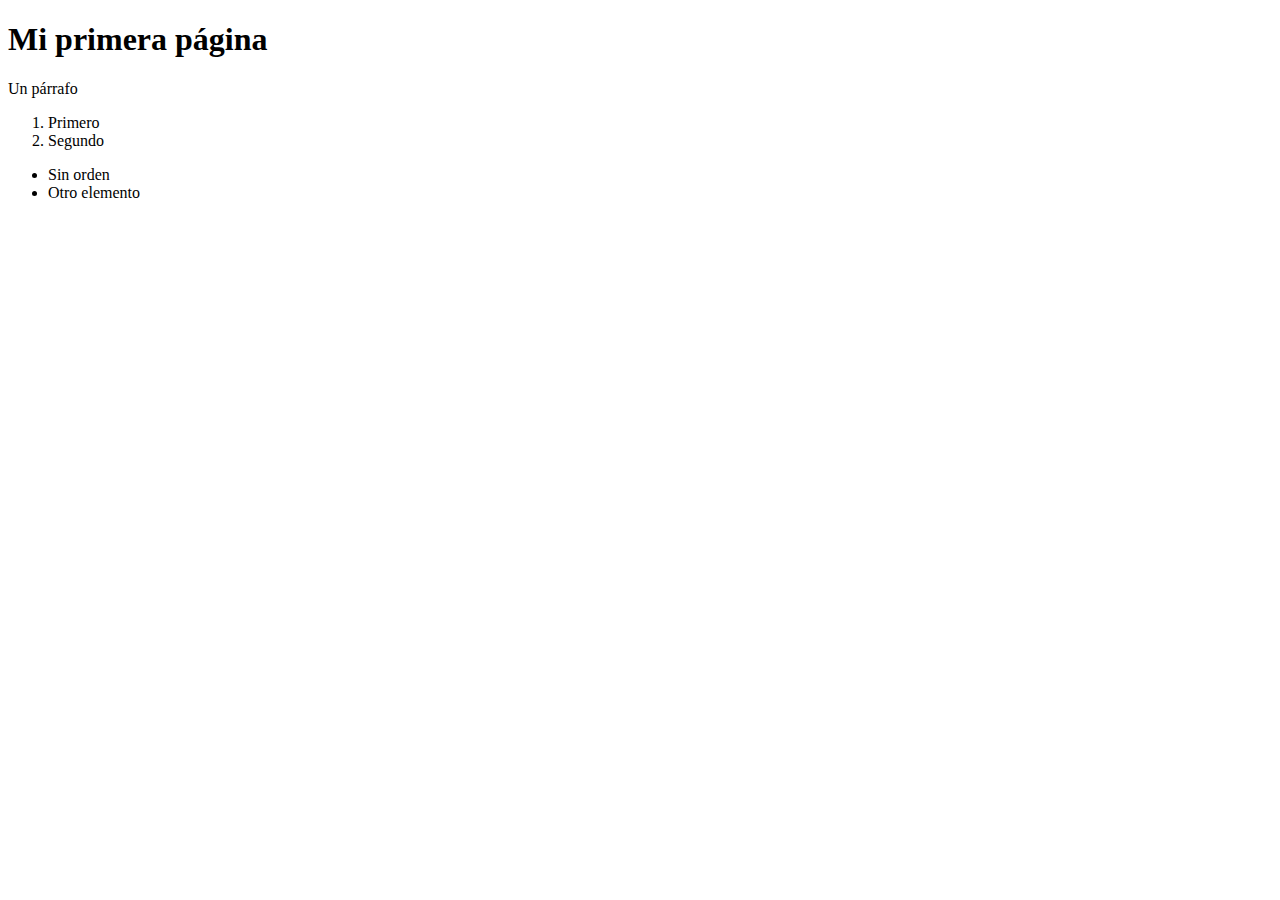
<file: index.html>
<!DOCTYPE html>
<html>
    <head>
        <title>Mi primera página</title>
    </head>
    <body>
        <h1>Mi primera página</h1>
        <p>Un párrafo</p>

        <!-- Lista ordenada -->
        <ol>
            <li>Primero</li>
            <li>Segundo</li>
        </ol>

        <!-- Lista no ordenada -->
        <ul>
            <li>Sin orden</li>
            <li>Otro elemento</li>
        </ul>
    </body>
</html>
</file>
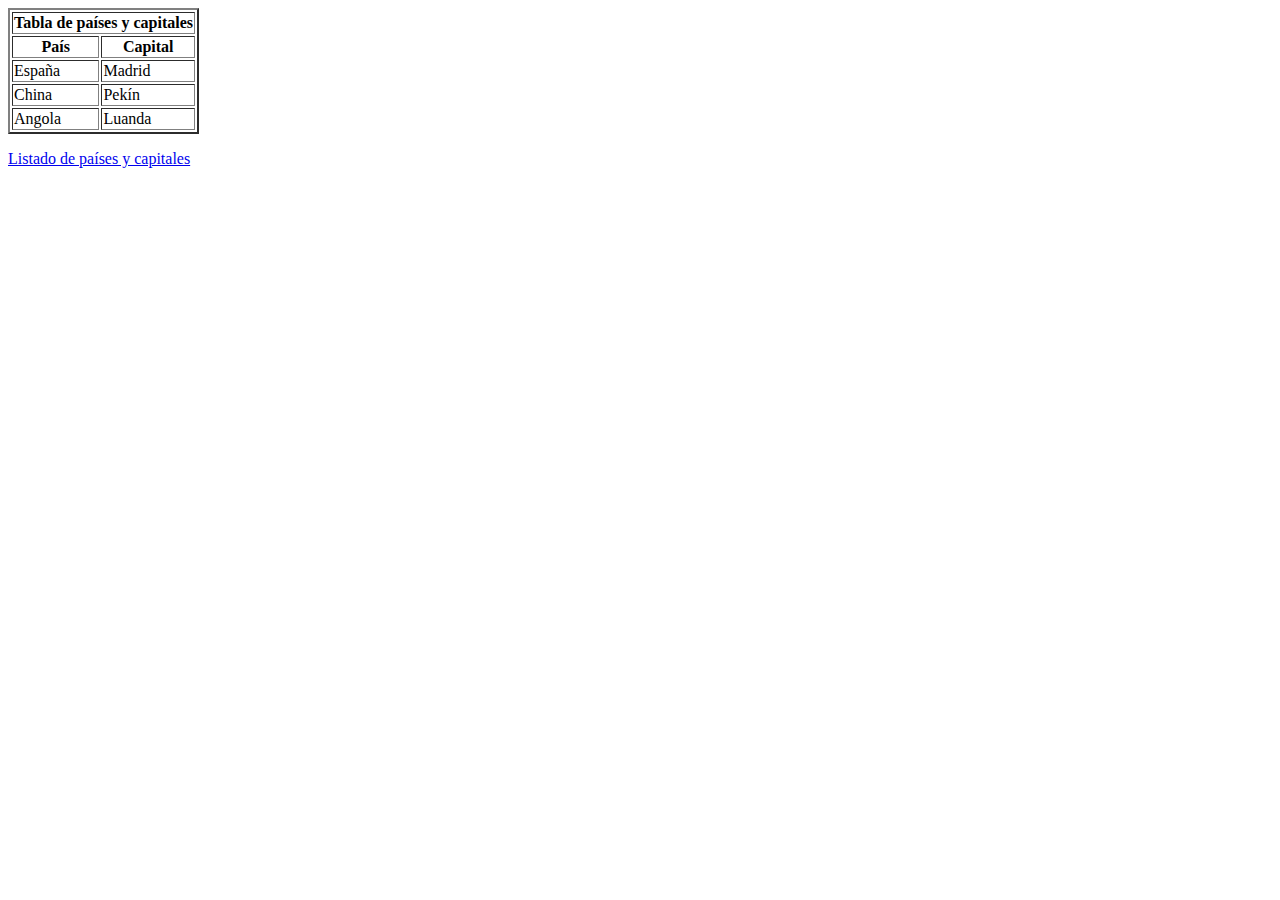
<file: ejercicio3.html>
<!DOCTYPE html>
<html>
    <head>
        <title>Tabla de países</title>
    </head>
    <body>
        <table border="2">
            <tr>
                <th colspan= "2">Tabla de países y capitales</th>
            </tr>
            <tr>
                <th>País</th>
                <th>Capital</th>
            </tr>
            <tr>
                <td>España</td>
                <td>Madrid</td>
            </tr>
            <tr>
                <td>China</td>
                <td>Pekín</td>
            </tr>
            <tr>
                <td>Angola</td>
                <td>Luanda</td>
            </tr>
        </table>
        <p>
            <a href="https://www.infolaso.com/paises-y-capitales-del-mundo-por-continentes.html"target="_blank">Listado de países y capitales</a>
        </p>
    </body>
</html>
</file>
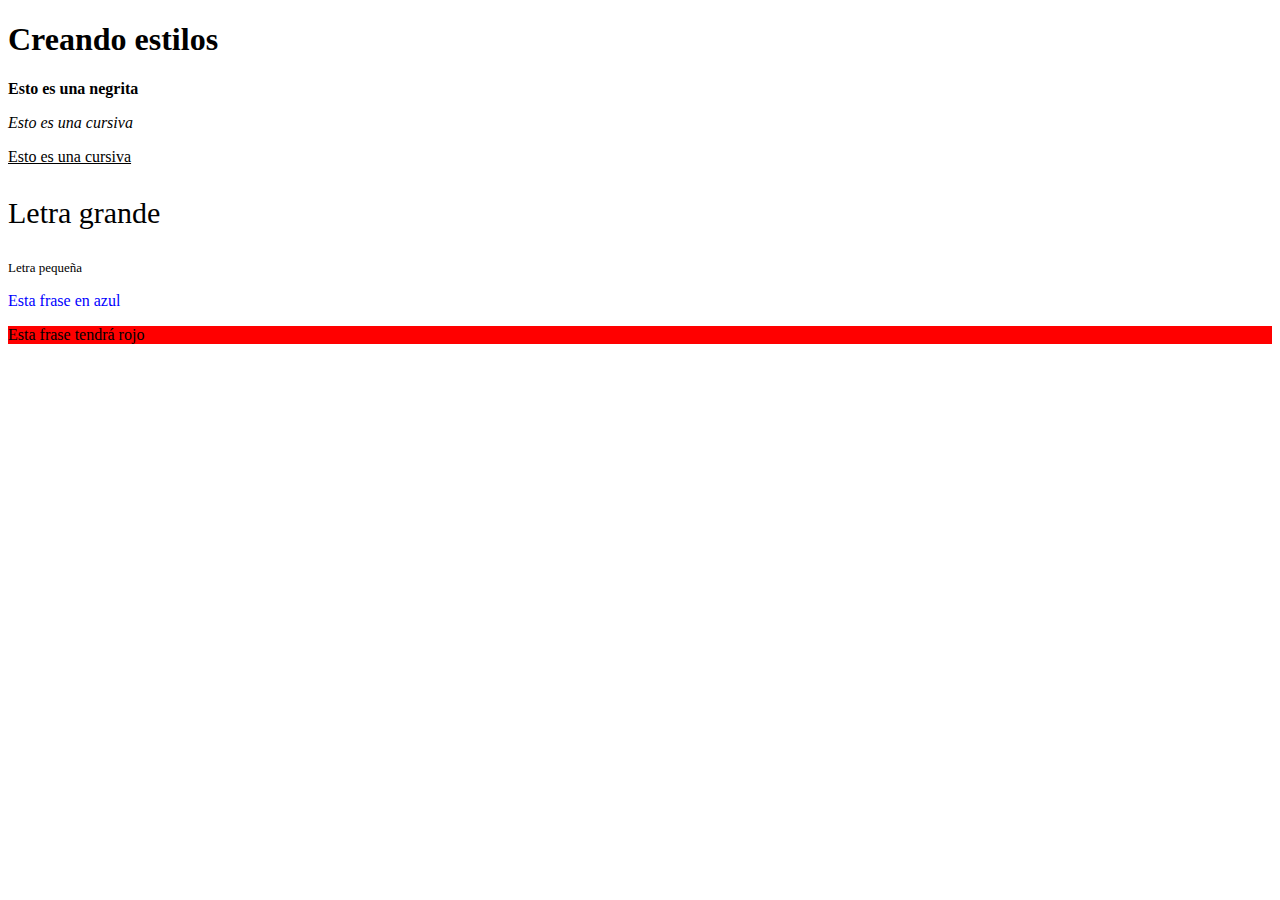
<file: ejercicioestilos.html>
<!DOCTYPE html>
<html>
    <head>
        <title>Estilos</title>
    </head>
    <body>
        <h1>Creando estilos</h1>
        <p><b>Esto es una negrita</b></p>
        <p><i>Esto es una cursiva</i></p>
        <p><u>Esto es una cursiva</u></p>
        <p style="font-size: 30px;">Letra grande</p>
        <p style="font-size: small;">Letra pequeña</p>
        <p style="color: blue;">Esta frase en azul</p>
        <p style= "background-color: red;">Esta frase tendrá rojo</p>
    </body>
</html>
</file>
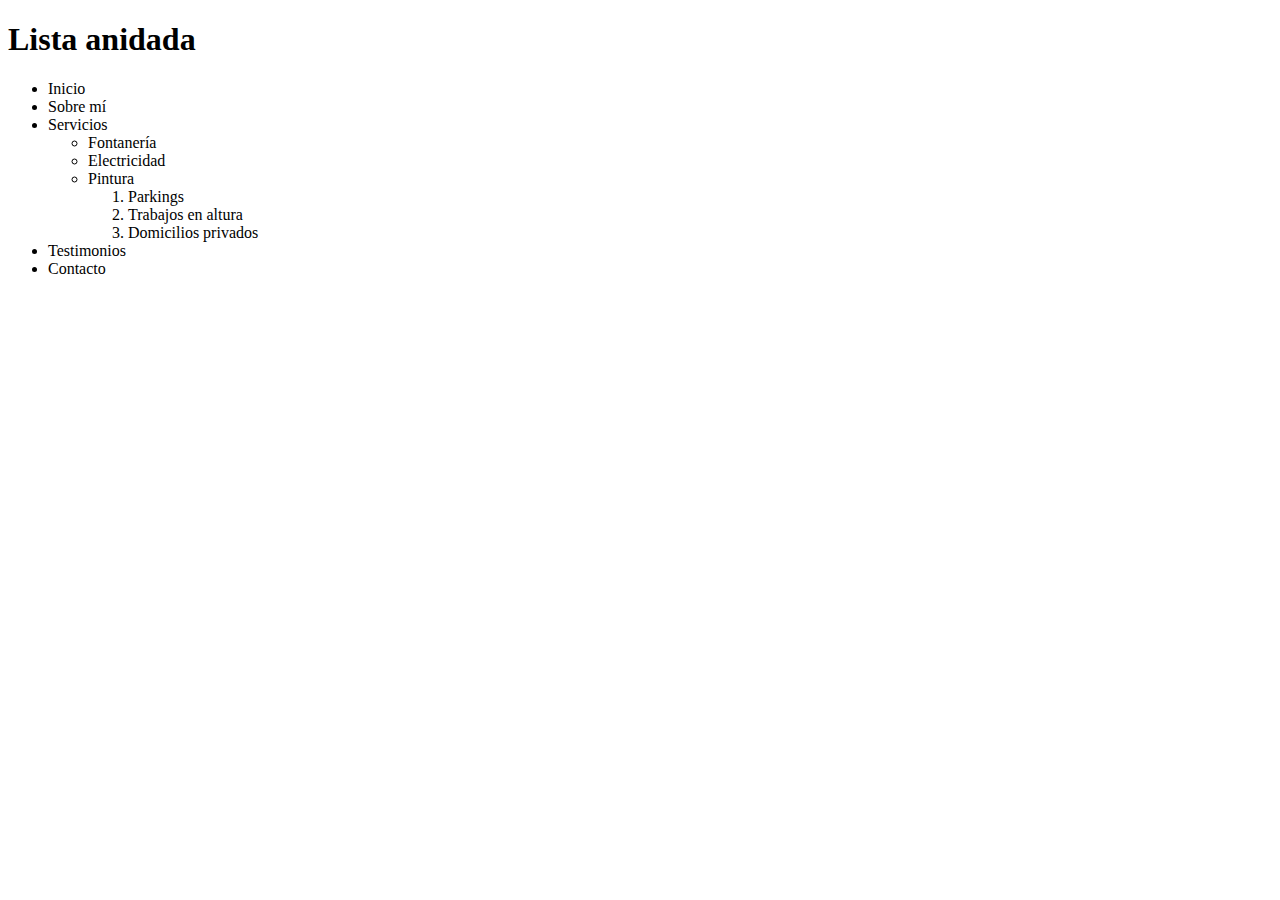
<file: ejerciciolistaanidada.html>
<!DOCTYPE html>
<html>
    <head>
        <title>Lista anidada</title>
    </head>
    <body>
        <h1>Lista anidada</h1>
        <ul>
            <li>Inicio</li>
            <li>Sobre mí</li>
            <li>Servicios</li>
                <ul>
                    <li>Fontanería</li>
                    <li>Electricidad</li>
                    <li>Pintura</li>
                        <ol>
                            <li>Parkings</li>
                            <li>Trabajos en altura</li>
                            <li>Domicilios privados</li>
                        </ol>
                </ul>
            <li>Testimonios</li>
            <li>Contacto</li>
        </ul>
    </body>
</html>
</file>
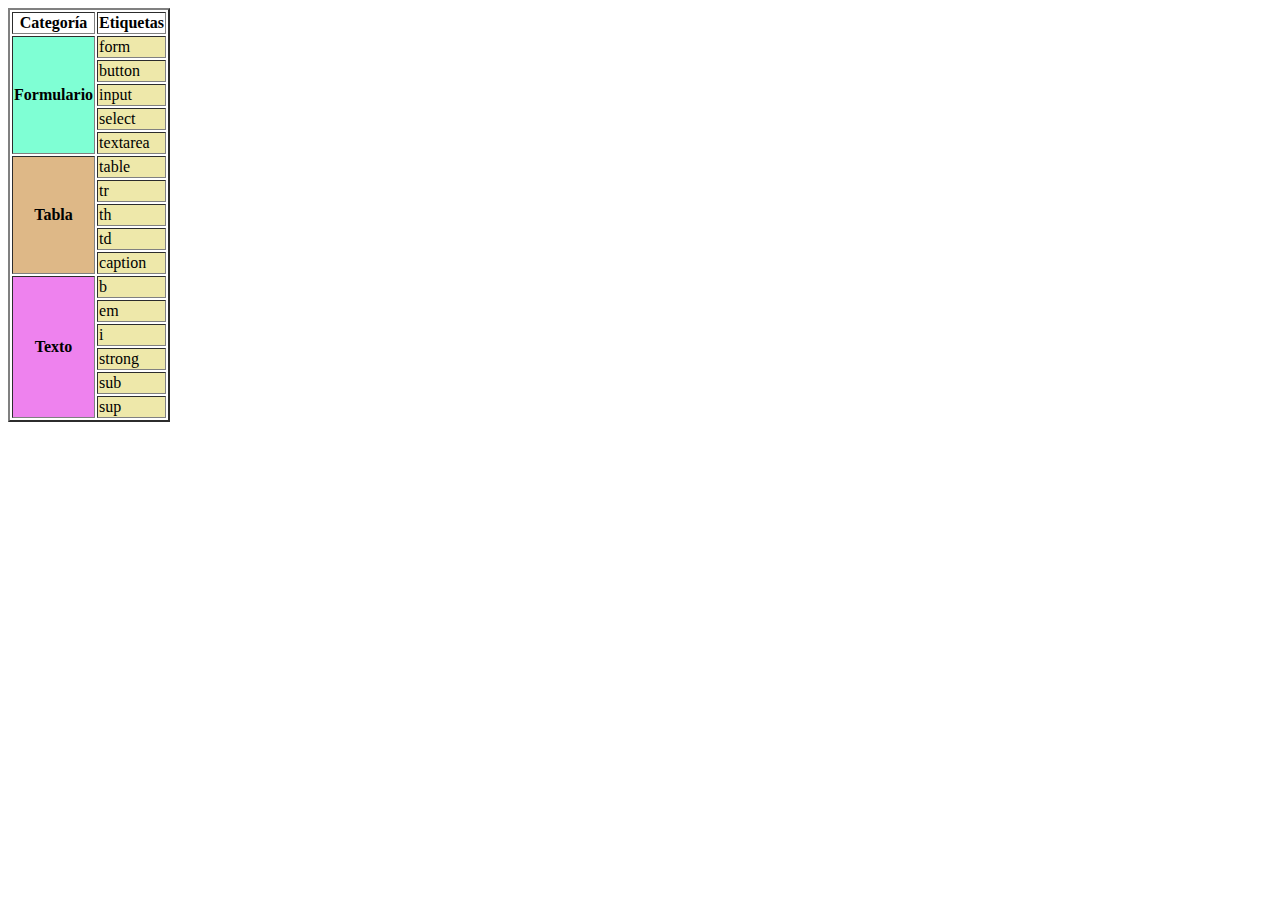
<file: tabla.html>
<!DOCTYPE html>
<html>
    <head>
        <title>Tabla grande</title>
    </head>
    <body>
        <table border="2">
            <tr>
                <th>Categoría</th>
                <th>Etiquetas</th>
            </tr> 
            <tr>
                <th rowspan= "5" style= "background-color: aquamarine;">Formulario</th>
                <td style="background-color: palegoldenrod;">form</td>
            </tr>
            <tr>
                <td style="background-color: palegoldenrod;">button</td>
            </tr>
            <tr>
                <td style="background-color: palegoldenrod;">input</td>
            </tr>
            <tr>
                <td style="background-color: palegoldenrod;">select</td>
            </tr>
            <tr>
                <td style="background-color: palegoldenrod;">textarea</td>
            </tr>
            <tr>
                <th rowspan= "5" style= "background-color: burlywood;">Tabla</th>
                <td style="background-color: palegoldenrod;">table</td>
            </tr>
            <tr>
                <td style="background-color: palegoldenrod;">tr</td>
            </tr>
            <tr>
                <td style="background-color: palegoldenrod;">th</td>
            </tr>
            <tr>
                <td style="background-color: palegoldenrod;">td</td>
            </tr>
            <tr>
                <td style="background-color: palegoldenrod;">caption</td>
            </tr>
            <tr>
                <th rowspan= "6" style="background-color: violet;">Texto</th>
                <td style="background-color: palegoldenrod;">b</td>
            </tr>
            <tr>
                <td style="background-color: palegoldenrod;">em</td>
            </tr>
            <tr>
                <td style="background-color: palegoldenrod;">i</td>
            </tr>
            <tr>
                <td style="background-color: palegoldenrod;">strong</td>
            </tr>
            <tr>
                <td style="background-color: palegoldenrod;">sub</td>
            </tr>
            <tr>
                <td style="background-color: palegoldenrod;">sup</td>
            </tr>
        </table>
    </body>
</html>
</file>
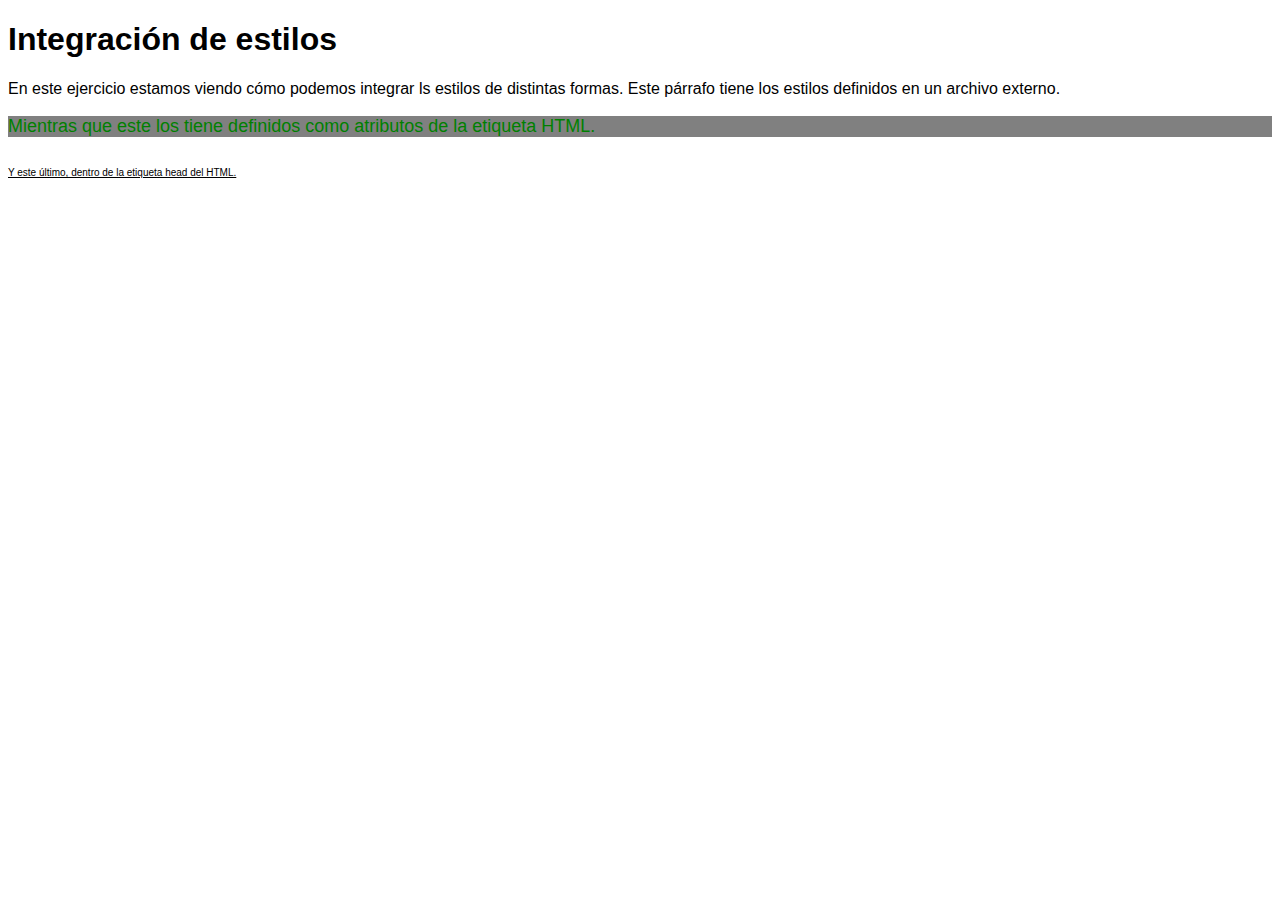
<file: EjerciciosCSS/ejercicio1.html>
<!DOCTYPE html>
<html>
    <head>
        <title>Integración de estilos</title>
        <link rel="=stylesheet" href="estilos.css">
        <style>
            html {font-family: 'Segoe UI', Tahoma, Geneva, Verdana, sans-serif;}
            .interno{
                font-size: 10px;
                margin-top: 30px;
                text-decoration: underline;
            }
        </style>
    </head>
    <body>
        <h1>Integración de estilos</h1>
        <p id="externo">En este ejercicio estamos viendo cómo podemos integrar ls estilos de distintas formas. Este párrafo tiene los estilos definidos en un archivo externo.</p>
        <p style= "font-size: 18px; color: green; background-color: gray;">Mientras que este los tiene definidos como atributos de la etiqueta HTML.</p>
        <p class="interno">Y este último, dentro de la etiqueta head del HTML.</p>
    </body>
</html>
</file>
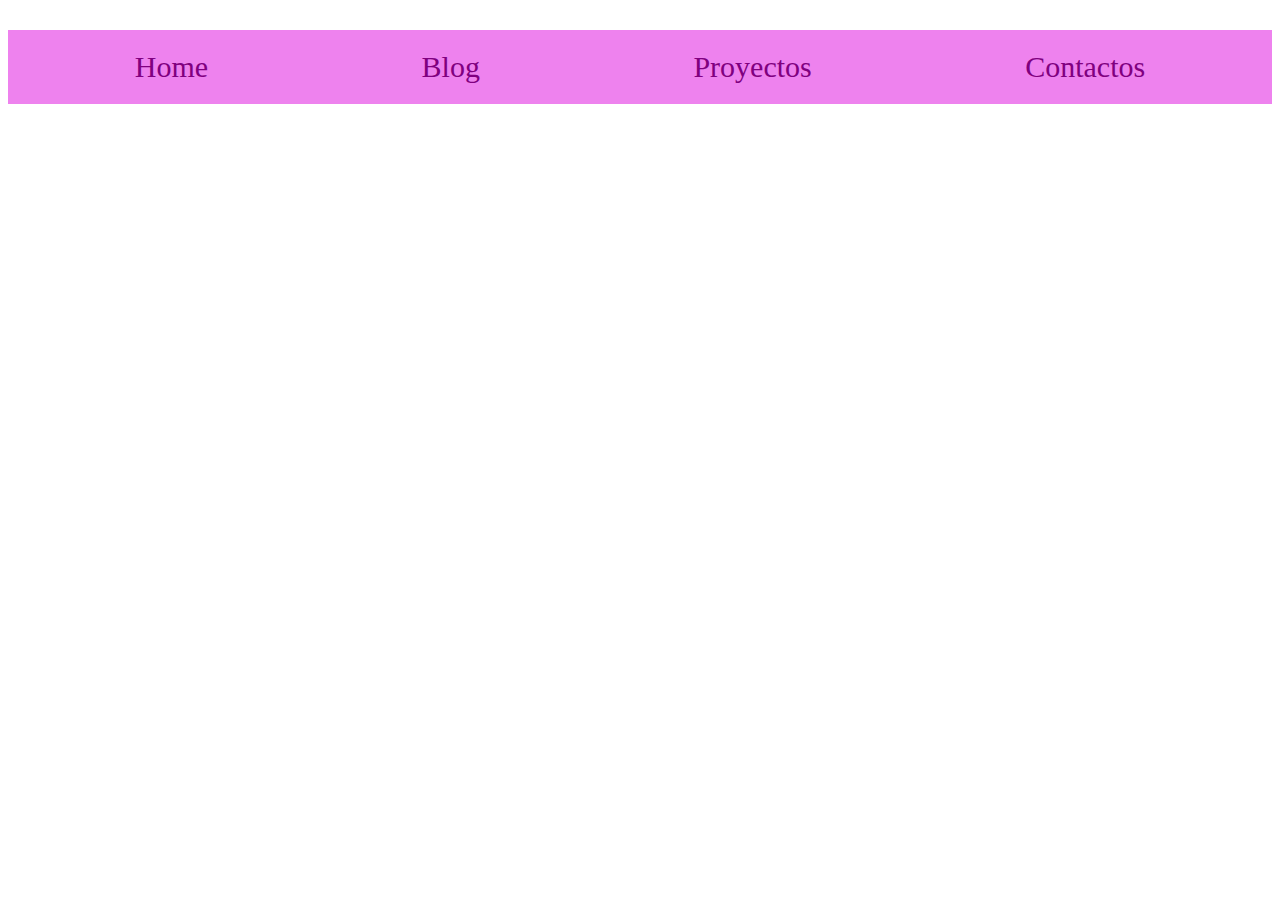
<file: EjerciciosCSS/ejercicio3.html>
<!DOCTYPE html>
<html>
    <head>
        <title>Menú de navegación</title>
        <link REL=StyleSheet HREF="ejercicio3.css">
    </head>
    <body>
        <ul style="list-style-type: none; background-color:violet; color:purple; font-size: 30px;" id="container">
            <li>Home</li>
            <li>Blog</li>
            <li>Proyectos</li>
            <li>Contactos</li>
        </ul>
    </body>
</html>
</file>
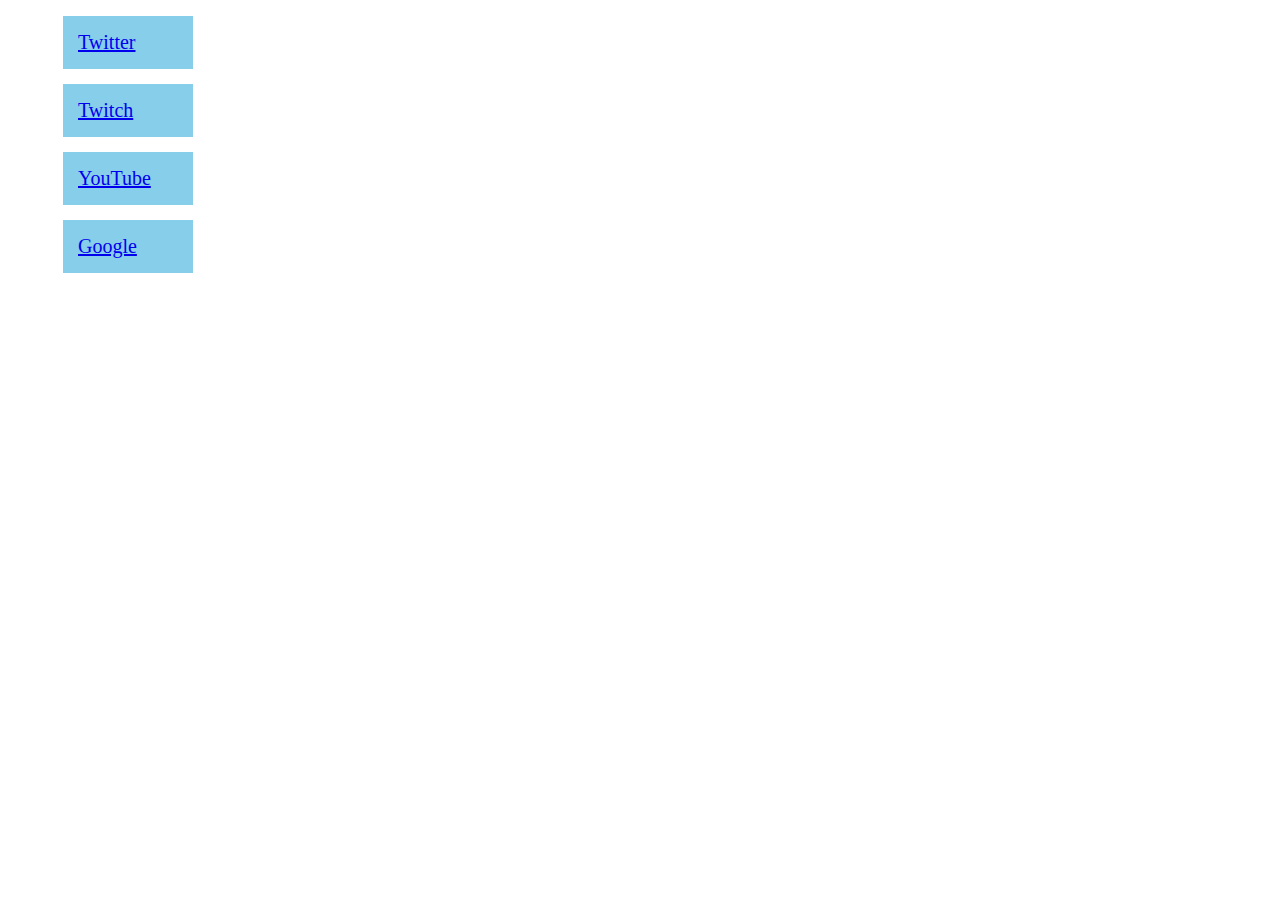
<file: EjerciciosCSS/ejercicio4.html>
<!DOCTYPE html>
<html>
    <head>
        <title>Menú lateral</title>
        <link REL=StyleSheet HREF="ejercicio4.css">
    </head>
    <body>
        <ul>
            <li id="lista"><a href="https://twitter.com/"target="_blank">Twitter</a></li>
            <li id="lista"><a href="https://www.twitch.tv/?lang=es-ES"target="_blank">Twitch</a></li>
            <li id="lista"><a href="https://www.youtube.com/"target="_blank">YouTube</a></li>
            <li id="lista"><a href="https://www.google.es/"target="_blank">Google</a></li>
        </ul>
    </body>
</html>
</file>
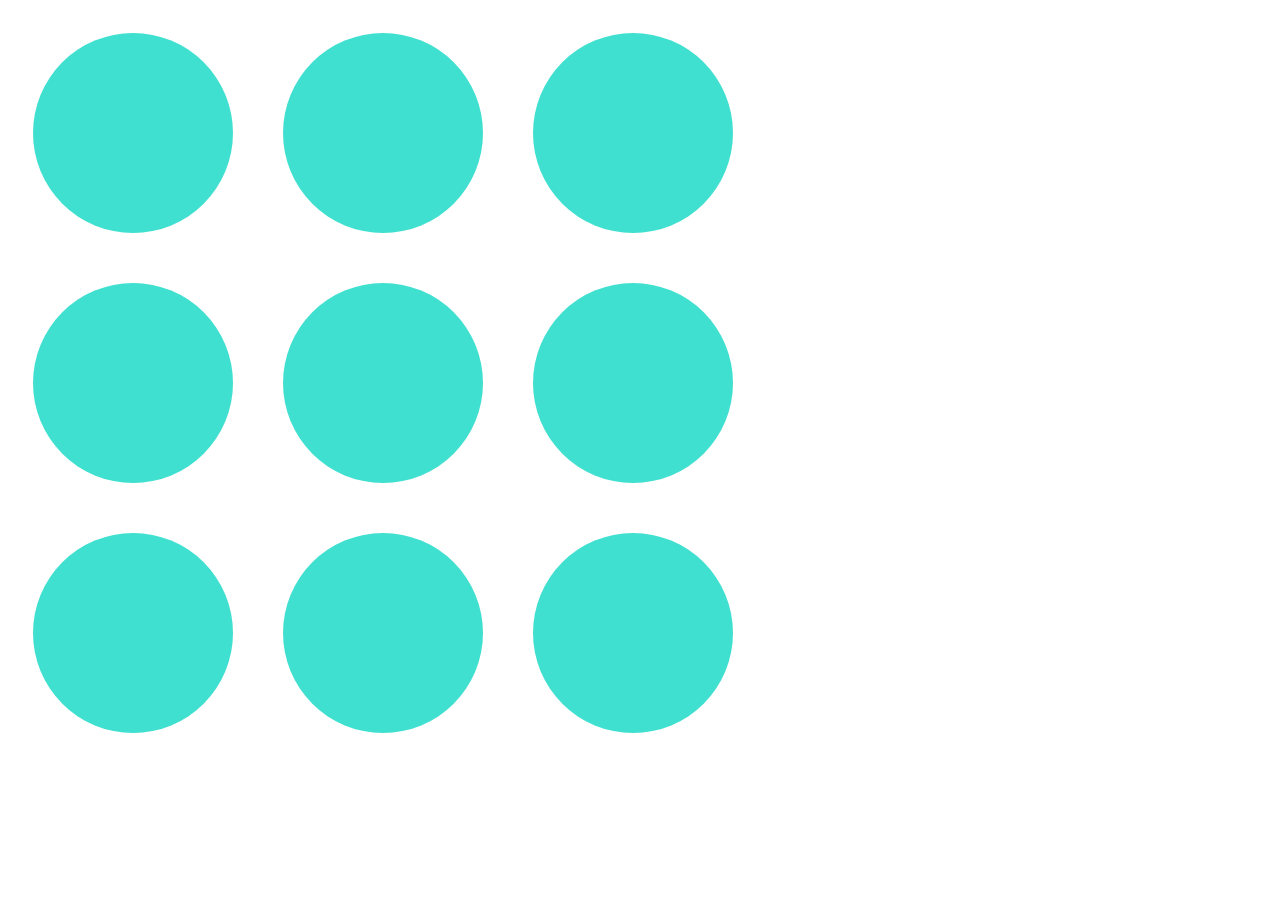
<file: EjerciciosCSS/ejercicioimagen.html>
<!DOCTYPE html>
<html>
    <head>
        <title>Imagen</title>
        <link rel="stylesheet" href="ejercicioimagen.css">
    </head>
    <body id="body">
        <div>
            <div id="container2">
                <div class="button"></div>
                <div class="button"></div>
                <div class="button"></div>
            </div>
            <div id="container2">
                <div class="button"></div>
                <div class="button"></div>
                <div class="button"></div>
            </div>
            <div id="container2">
                <div class="button"></div>
                <div class="button"></div>
                <div class="button"></div>
            </div>
        </div>
    </body>
</html>
</file>
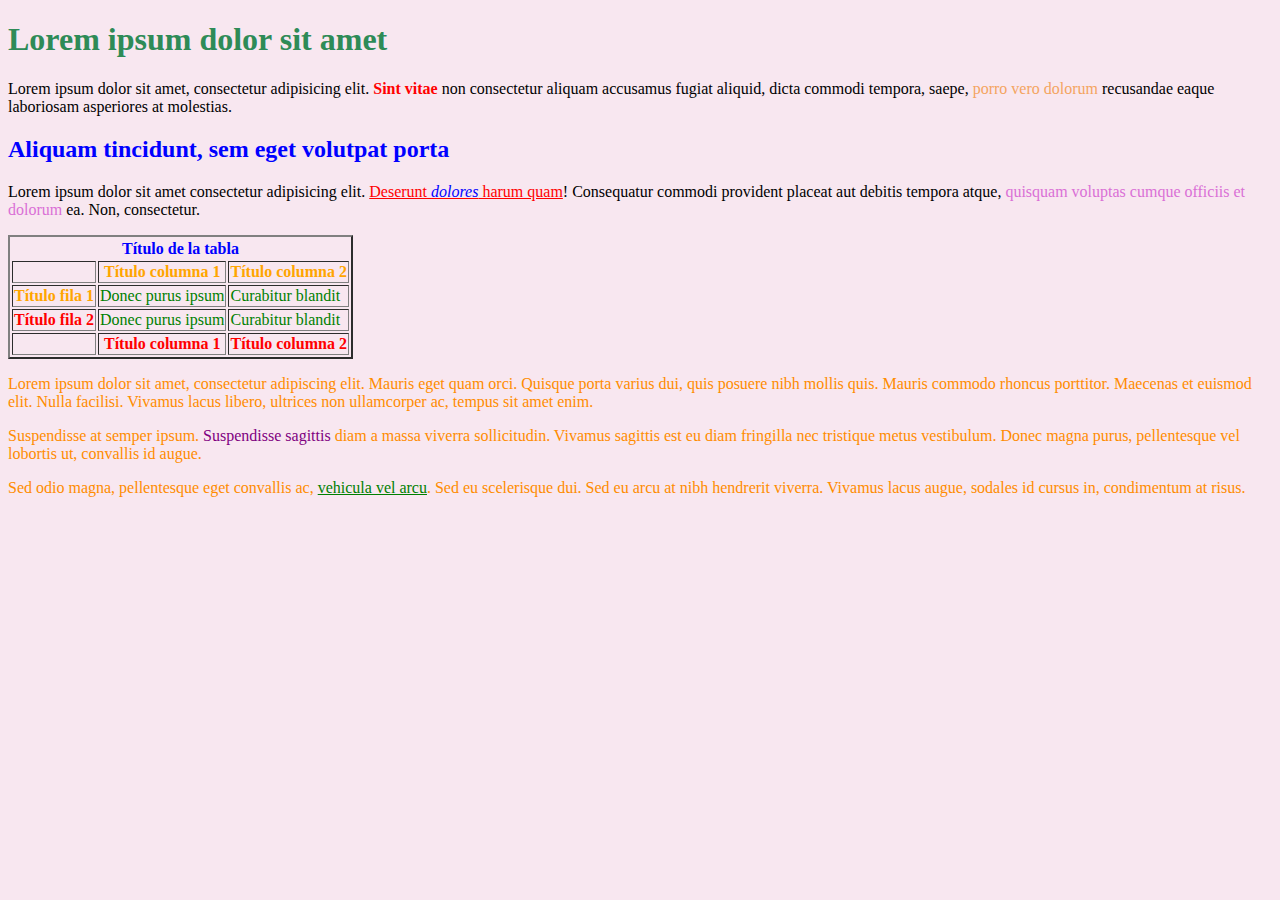
<file: EjerciciosCSS/ejercicioLorem.html>
<!DOCTYPE html>
<html>

<head>
    <title>Lorem ipsum</title>
</head>

<body style="background-color:rgb(248, 231, 240);">
    <h1 style="color:seagreen; font-weight: bold;">Lorem ipsum dolor sit amet</h1>
    <p>Lorem ipsum dolor sit amet, consectetur adipisicing elit. <b style="color: red;">Sint vitae</b> non consectetur aliquam accusamus fugiat aliquid, dicta commodi tempora, saepe, <span style="color: sandybrown;">porro vero dolorum</span> recusandae eaque laboriosam asperiores at molestias.</p>
    <h2 style="color: blue;">Aliquam tincidunt, sem eget volutpat porta</h2>
    <p>Lorem ipsum dolor sit amet consectetur adipisicing elit. <a href="https://es.wikipedia.org/wiki/Dolores_(Alicante)"target="_blank" style="color: red;">Deserunt <i style="color: blue;">dolores</i> harum quam</a>! Consequatur commodi provident placeat aut debitis tempora atque, <span style="color: orchid;">quisquam voluptas cumque officiis et dolorum</span> ea. Non, consectetur.</p>
    <table border="2">
        <tr>
            <th colspan="3"; style="color: blue; border: none;">Título de la tabla</th>
        </tr>
        <tr style="color: orange;">
            <th></th>
            <th>Título columna 1</th>
            <th>Título columna 2</th>
        </tr>
        <tr>
            <th style="color: orange;">Título fila 1</th>
            <td style="color: green;">Donec purus ipsum</td>
            <td style="color: green;">Curabitur blandit</td>
        </tr>
        <tr>
            <th style="color: red;">Título fila 2</th>
            <td style="color: green;">Donec purus ipsum</td>
            <td style="color: green;">Curabitur blandit</td>
        </tr>
        <tr style="color: red;">
            <th></th>
            <th>Título columna 1</th>
            <th>Título columna 2</th>
        </tr>
    </table>
    <p style="color:darkorange;">Lorem ipsum dolor sit amet, consectetur adipiscing elit. Mauris eget quam orci. Quisque porta varius dui, quis posuere nibh mollis quis. Mauris commodo rhoncus porttitor. Maecenas et euismod elit. Nulla facilisi. Vivamus lacus libero, ultrices non ullamcorper ac, tempus sit amet enim. </p>

    <p style="color:darkorange">Suspendisse at semper ipsum. <span style="color:purple;">Suspendisse sagittis</span> diam a massa viverra sollicitudin. Vivamus sagittis est eu diam fringilla nec tristique metus vestibulum. Donec magna purus, pellentesque vel lobortis ut, convallis id augue.</p>

    <p style="color:darkorange;">Sed odio magna, pellentesque eget convallis ac, <a href="https://es.lipsum.com/"target="_blank" style="color: green;">vehicula vel arcu</a>. Sed eu scelerisque dui. Sed eu arcu at nibh hendrerit viverra. Vivamus lacus augue, sodales id cursus in, condimentum at risus.</p>
</body>

</html>
</file>
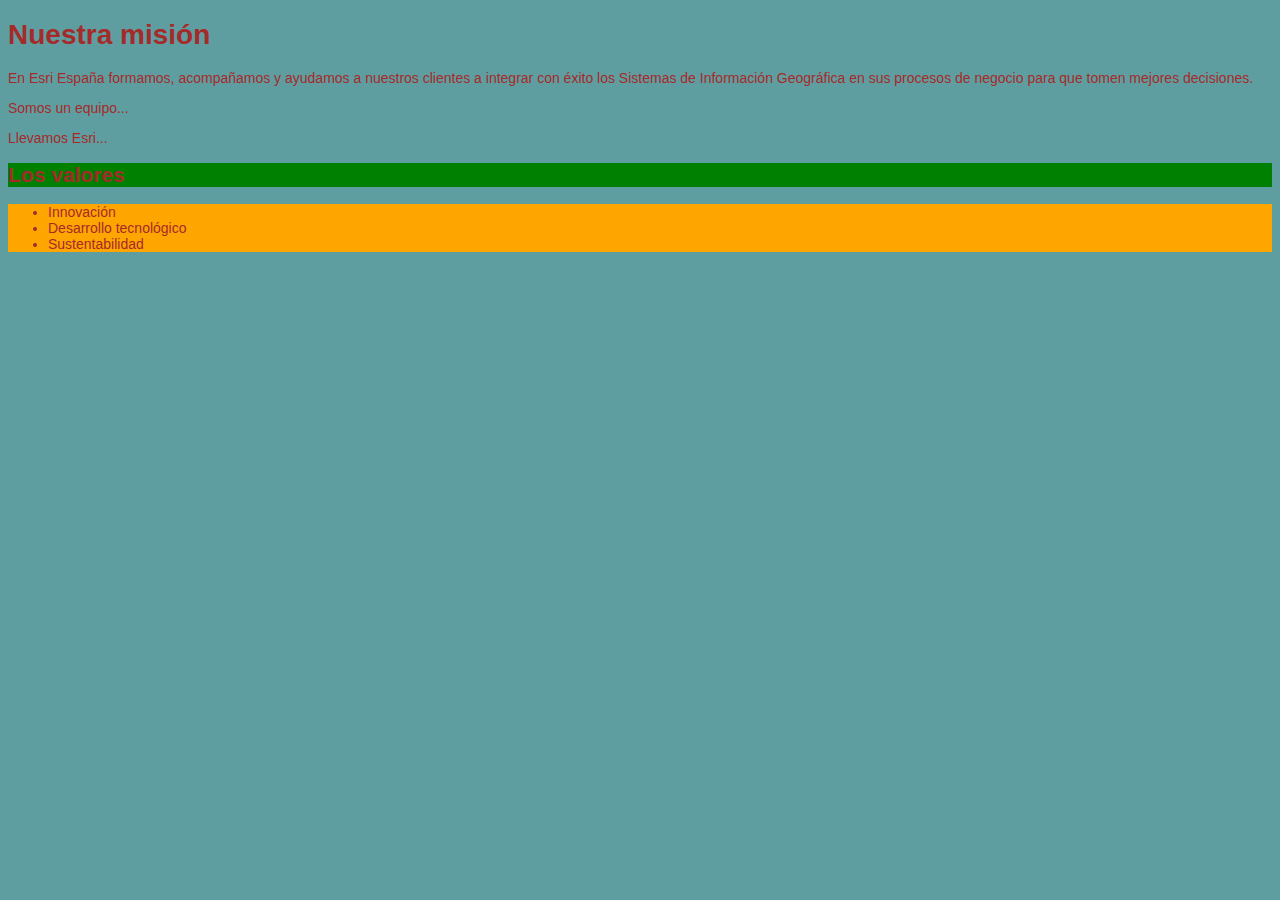
<file: EjerciciosCSS/herencia.html>
<!DOCTYPE html>
<html>
    <head>
        <title>Herencia</title>
        <style>
            .body{
                font-size: 14px;
                font-family: 'Gill Sans', 'Gill Sans MT', Calibri, 'Trebuchet MS', sans-serif;
                color: brown;
                background-color: cadetblue;
                line-height: 1,5;
            }
            
            @media all and (min-width: 600px) {
                h2{background-color: green;}
                ul{background-color: orange;}
            }
        </style>
    </head>
    <body class="body">
        <h1>Nuestra misión</h1>
        <div>
            <p>En Esri España formamos, acompañamos y ayudamos a nuestros clientes a integrar con éxito los Sistemas de Información Geográfica en sus procesos de negocio para que tomen mejores decisiones.</p>
            <p>Somos un equipo...</p>
            <p>Llevamos Esri...</p>
        </div>
        <div>
            <h2>Los valores</h2>
            <ul>
                <li>Innovación</li>
                <li>Desarrollo tecnológico</li>
                <li>Sustentabilidad</li>
            </ul>
        </div>
    </body>
</html>
</file>
<file: EjerciciosCSS/estilos.css>
#externo {
    border: 2px red;
}
</file>
<file: EjerciciosCSS/ejercicio3.css>
#container{
    display: flex;
    flex-direction: row;
    justify-content: space-around;
    align-items: center;
    padding: 20px ;
}

li:hover {
    color:seashell; 
    cursor: pointer
}
</file>
<file: EjerciciosCSS/ejercicio4.css>
#lista {
    list-style-type: none;
    display: flex;
    flex-direction: column;
    background-color: skyblue;
    margin: 15px;
    padding: 15px;
    font-size: 20px;
    width:100px;
    cursor: pointer;
}

li:hover {color: red;}

li:visited{color: seagreen;}
</file>
<file: EjerciciosCSS/ejercicioimagen.css>
.button{
    color: turquoise;
    width: 20px;
    background-color: turquoise;
    margin: 25px;
    border-radius: 200px;
    height: 200px;
    width: 200px;
}


#body{
    background-image: url("https://thumbs.dreamstime.com/b/closeup-square-portrait-calico-cat-9900445.jpg");
    background-repeat: no-repeat;
}

#container2{
    display: flex;
    flex-direction: row;
}

.button:hover{
    opacity: 0;
    cursor: pointer;
}
</file>
